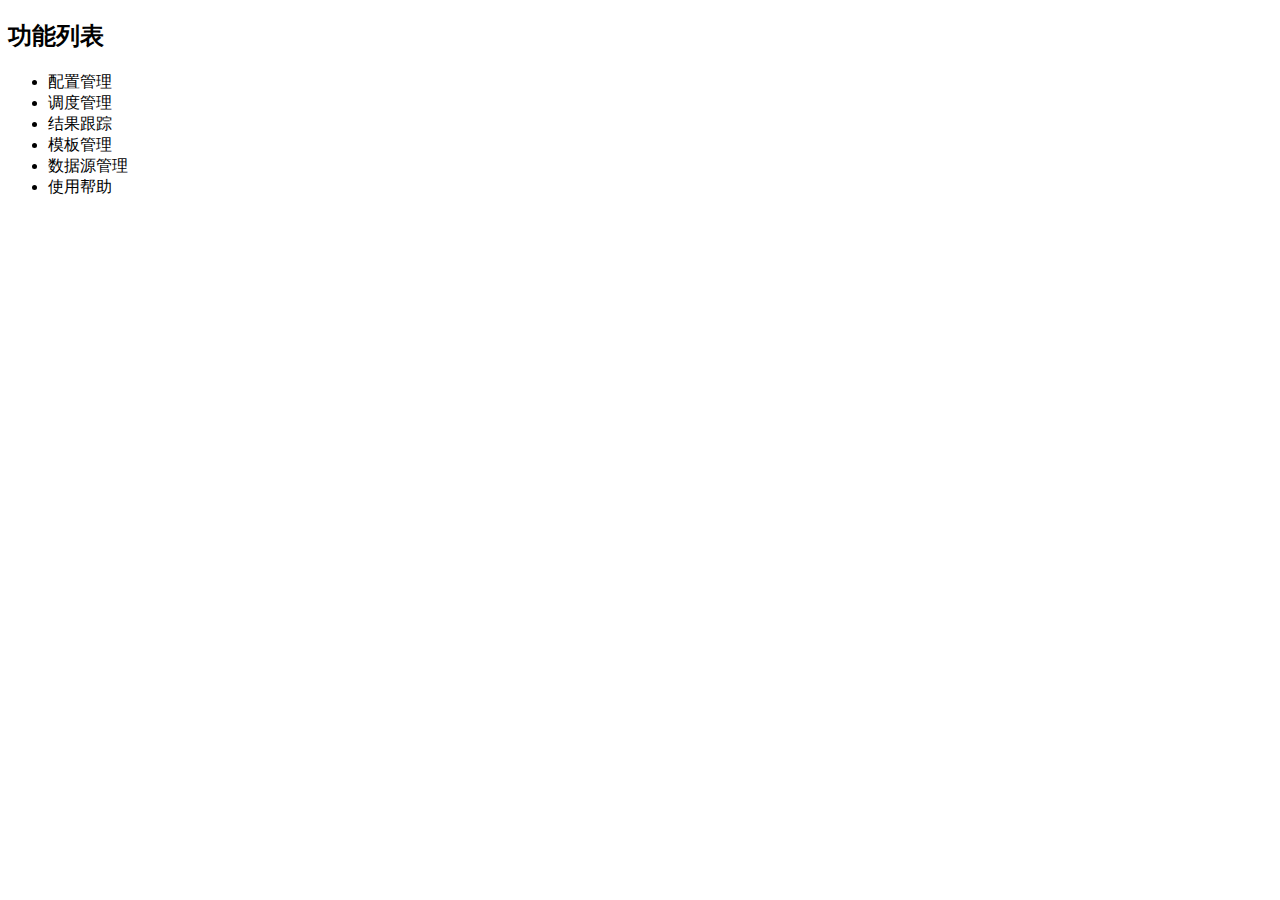
<file: src/main/resources/templates/index.html>
﻿<!DOCTYPE html>
<html xmlns="http://www.w3.org/1999/xhtml"
	xmlns:th="http://www.thymeleaf.org">
<head>
<meta th:include="base/resource :: header" />
<meta http-equiv="Content-Type" content="text/html; charset=utf-8" />
<script th:src="@{/js/index.js}"></script>
<title>数据迁移</title>
</head>
<body>
	<h2>功能列表</h2>
	<ul>
		<li><a th:href="@{/config}">配置管理</a></li>
		<li><a th:href="@{/schedule}">调度管理</a></li>
		<li><a th:href="@{/track}">结果跟踪</a></li>
		<li><a th:href="@{/template}">模板管理</a></li>
		<li><a th:href="@{/datasource}">数据源管理</a></li>
		<li><a th:href="@{/help}">使用帮助</a></li>
	</ul>
</body>
</html>
</file>
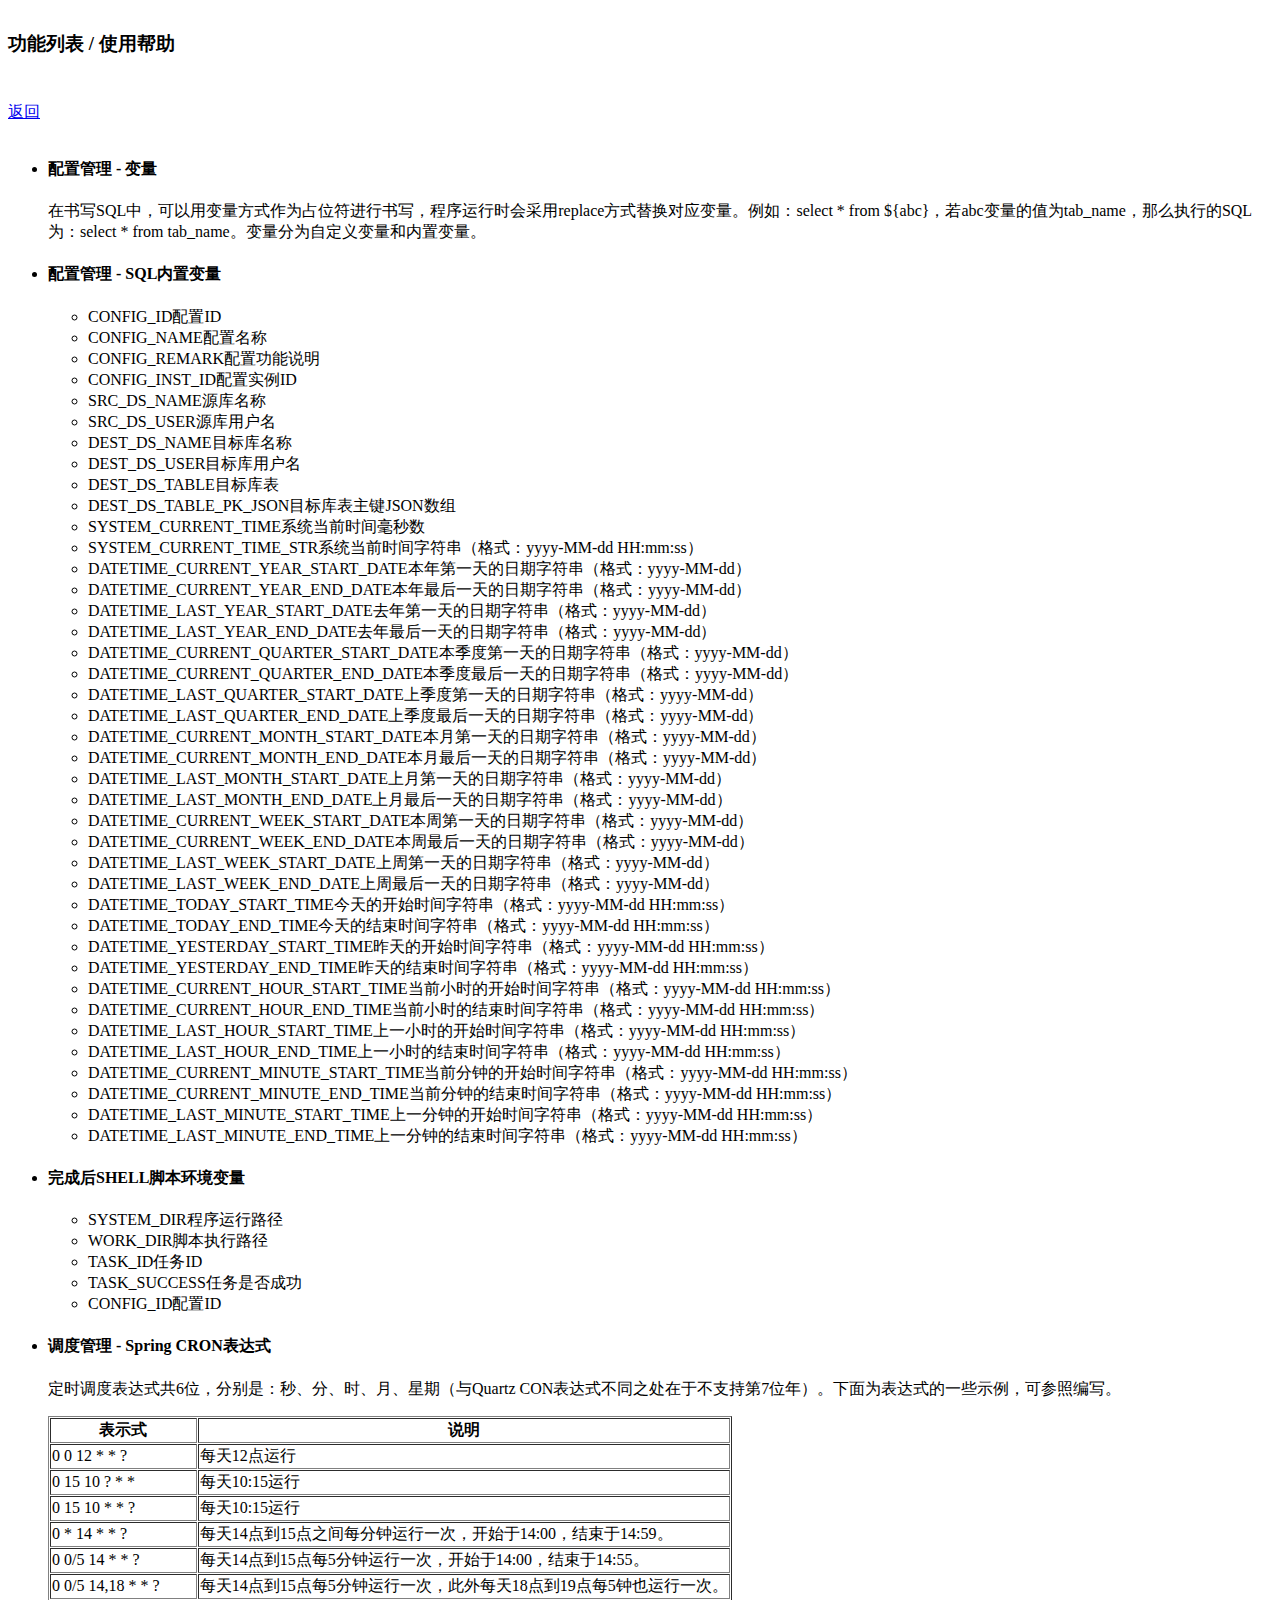
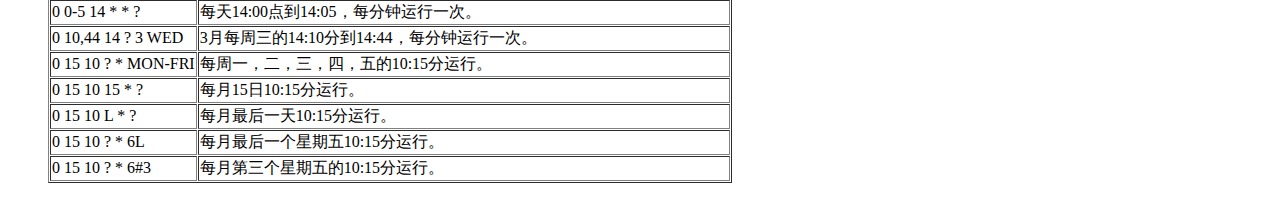
<file: src/main/resources/templates/help.html>
<!DOCTYPE html>
<html xmlns="http://www.w3.org/1999/xhtml"
	xmlns:th="http://www.thymeleaf.org">
<head>
<meta th:include="base/resource :: header" />
<meta http-equiv="Content-Type" content="text/html; charset=utf-8" />
<link th:href="@{/css/help.css}" rel="stylesheet" type="text/css" />
<title>使用帮助</title>
</head>
<body>
	<div class="container-fluid">
		<div class="row" style="line-height:50px;">
			<div class="col-10"><h3><a th:href="@{/}">功能列表</a> / 使用帮助</h3></div>
			<div class="col-2 text-right">
				<a href="javascript:history.go(-1);">返回</a>
			</div>
		</div>
		<div class="row">
			<div class="col-12">
				<ul>
					<li>
						<h4>配置管理 - 变量</h4>
						<p>在书写SQL中，可以用变量方式作为占位符进行书写，程序运行时会采用replace方式替换对应变量。例如：select * from ${abc}，若abc变量的值为tab_name，那么执行的SQL为：select * from tab_name。变量分为自定义变量和内置变量。</p>
					</li>
					<li>
						<h4>配置管理 - SQL内置变量</h4>
						<p>
							<ul>
								<li><span class="var-title">CONFIG_ID</span><span class="var-desc">配置ID</span></li>
								<li><span class="var-title">CONFIG_NAME</span><span class="var-desc">配置名称</span></li>
								<li><span class="var-title">CONFIG_REMARK</span><span class="var-desc">配置功能说明</span></li>
								<li><span class="var-title">CONFIG_INST_ID</span><span class="var-desc">配置实例ID</span></li>
								<li><span class="var-title">SRC_DS_NAME</span><span class="var-desc">源库名称</span></li>
								<li><span class="var-title">SRC_DS_USER</span><span class="var-desc">源库用户名</span></li>
								<li><span class="var-title">DEST_DS_NAME</span><span class="var-desc">目标库名称</span></li>
								<li><span class="var-title">DEST_DS_USER</span><span class="var-desc">目标库用户名</span></li>
								<li><span class="var-title">DEST_DS_TABLE</span><span class="var-desc">目标库表</span></li>
								<li><span class="var-title">DEST_DS_TABLE_PK_JSON</span><span class="var-desc">目标库表主键JSON数组</span></li>
								<li><span class="var-title">SYSTEM_CURRENT_TIME</span><span class="var-desc">系统当前时间毫秒数</span></li>
								<li><span class="var-title">SYSTEM_CURRENT_TIME_STR</span><span class="var-desc">系统当前时间字符串（格式：yyyy-MM-dd HH:mm:ss）</span></li>
								<li><span class="var-title">DATETIME_CURRENT_YEAR_START_DATE</span><span class="var-desc">本年第一天的日期字符串（格式：yyyy-MM-dd）</span></li>
								<li><span class="var-title">DATETIME_CURRENT_YEAR_END_DATE</span><span class="var-desc">本年最后一天的日期字符串（格式：yyyy-MM-dd）</span></li>
								<li><span class="var-title">DATETIME_LAST_YEAR_START_DATE</span><span class="var-desc">去年第一天的日期字符串（格式：yyyy-MM-dd）</span></li>
								<li><span class="var-title">DATETIME_LAST_YEAR_END_DATE</span><span class="var-desc">去年最后一天的日期字符串（格式：yyyy-MM-dd）</span></li>
								<li><span class="var-title">DATETIME_CURRENT_QUARTER_START_DATE</span><span class="var-desc">本季度第一天的日期字符串（格式：yyyy-MM-dd）</span></li>
								<li><span class="var-title">DATETIME_CURRENT_QUARTER_END_DATE</span><span class="var-desc">本季度最后一天的日期字符串（格式：yyyy-MM-dd）</span></li>
								<li><span class="var-title">DATETIME_LAST_QUARTER_START_DATE</span><span class="var-desc">上季度第一天的日期字符串（格式：yyyy-MM-dd）</span></li>
								<li><span class="var-title">DATETIME_LAST_QUARTER_END_DATE</span><span class="var-desc">上季度最后一天的日期字符串（格式：yyyy-MM-dd）</span></li>
								<li><span class="var-title">DATETIME_CURRENT_MONTH_START_DATE</span><span class="var-desc">本月第一天的日期字符串（格式：yyyy-MM-dd）</span></li>
								<li><span class="var-title">DATETIME_CURRENT_MONTH_END_DATE</span><span class="var-desc">本月最后一天的日期字符串（格式：yyyy-MM-dd）</span></li>
								<li><span class="var-title">DATETIME_LAST_MONTH_START_DATE</span><span class="var-desc">上月第一天的日期字符串（格式：yyyy-MM-dd）</span></li>
								<li><span class="var-title">DATETIME_LAST_MONTH_END_DATE</span><span class="var-desc">上月最后一天的日期字符串（格式：yyyy-MM-dd）</span></li>
								<li><span class="var-title">DATETIME_CURRENT_WEEK_START_DATE</span><span class="var-desc">本周第一天的日期字符串（格式：yyyy-MM-dd）</span></li>
								<li><span class="var-title">DATETIME_CURRENT_WEEK_END_DATE</span><span class="var-desc">本周最后一天的日期字符串（格式：yyyy-MM-dd）</span></li>
								<li><span class="var-title">DATETIME_LAST_WEEK_START_DATE</span><span class="var-desc">上周第一天的日期字符串（格式：yyyy-MM-dd）</span></li>
								<li><span class="var-title">DATETIME_LAST_WEEK_END_DATE</span><span class="var-desc">上周最后一天的日期字符串（格式：yyyy-MM-dd）</span></li>
								<li><span class="var-title">DATETIME_TODAY_START_TIME</span><span class="var-desc">今天的开始时间字符串（格式：yyyy-MM-dd HH:mm:ss）</span></li>
								<li><span class="var-title">DATETIME_TODAY_END_TIME</span><span class="var-desc">今天的结束时间字符串（格式：yyyy-MM-dd HH:mm:ss）</span></li>
								<li><span class="var-title">DATETIME_YESTERDAY_START_TIME</span><span class="var-desc">昨天的开始时间字符串（格式：yyyy-MM-dd HH:mm:ss）</span></li>
								<li><span class="var-title">DATETIME_YESTERDAY_END_TIME</span><span class="var-desc">昨天的结束时间字符串（格式：yyyy-MM-dd HH:mm:ss）</span></li>
								<li><span class="var-title">DATETIME_CURRENT_HOUR_START_TIME</span><span class="var-desc">当前小时的开始时间字符串（格式：yyyy-MM-dd HH:mm:ss）</span></li>
								<li><span class="var-title">DATETIME_CURRENT_HOUR_END_TIME</span><span class="var-desc">当前小时的结束时间字符串（格式：yyyy-MM-dd HH:mm:ss）</span></li>
								<li><span class="var-title">DATETIME_LAST_HOUR_START_TIME</span><span class="var-desc">上一小时的开始时间字符串（格式：yyyy-MM-dd HH:mm:ss）</span></li>
								<li><span class="var-title">DATETIME_LAST_HOUR_END_TIME</span><span class="var-desc">上一小时的结束时间字符串（格式：yyyy-MM-dd HH:mm:ss）</span></li>
								<li><span class="var-title">DATETIME_CURRENT_MINUTE_START_TIME</span><span class="var-desc">当前分钟的开始时间字符串（格式：yyyy-MM-dd HH:mm:ss）</span></li>
								<li><span class="var-title">DATETIME_CURRENT_MINUTE_END_TIME</span><span class="var-desc">当前分钟的结束时间字符串（格式：yyyy-MM-dd HH:mm:ss）</span></li>
								<li><span class="var-title">DATETIME_LAST_MINUTE_START_TIME</span><span class="var-desc">上一分钟的开始时间字符串（格式：yyyy-MM-dd HH:mm:ss）</span></li>
								<li><span class="var-title">DATETIME_LAST_MINUTE_END_TIME</span><span class="var-desc">上一分钟的结束时间字符串（格式：yyyy-MM-dd HH:mm:ss）</span></li>
							</ul>
						</p>
					</li>
					<li>
						<h4>完成后SHELL脚本环境变量</h4>
						<p>
							<ul>
								<li><span class="var-title">SYSTEM_DIR</span><span class="var-desc">程序运行路径</span></li>
								<li><span class="var-title">WORK_DIR</span><span class="var-desc">脚本执行路径</span></li>
								<li><span class="var-title">TASK_ID</span><span class="var-desc">任务ID</span></li>
								<li><span class="var-title">TASK_SUCCESS</span><span class="var-desc">任务是否成功</span></li>
								<li><span class="var-title">CONFIG_ID</span><span class="var-desc">配置ID</span></li>
							</ul>
						</p>
					</li>
					<li>
						<h4>调度管理 - Spring CRON表达式</h4>
						<p>定时调度表达式共6位，分别是：秒、分、时、月、星期（与Quartz CON表达式不同之处在于不支持第7位年）。下面为表达式的一些示例，可参照编写。</p>
						<table border="1" cellspacing="1" cellpadding="1">
							<tr>
								<th class="text-center">表示式</th>
								<th class="text-center">说明</th>
							</tr>
							<tr>
								<td>0 0 12 * * ? </td>
								<td>每天12点运行</td>
							</tr>
							<tr>
								<td>0 15 10 ? * *</td>
								<td>每天10:15运行</td>
							</tr>
							<tr>
								<td>0 15 10 * * ?</td>
								<td>每天10:15运行</td>
							</tr>
							<tr>
								<td>0 * 14 * * ?</td>
								<td>每天14点到15点之间每分钟运行一次，开始于14:00，结束于14:59。</td>
							</tr>
							<tr>
								<td>0 0/5 14 * * ?</td>
								<td>每天14点到15点每5分钟运行一次，开始于14:00，结束于14:55。</td>
							</tr>
							<tr>
								<td>0 0/5 14,18 * * ?</td>
								<td>每天14点到15点每5分钟运行一次，此外每天18点到19点每5钟也运行一次。</td>
							</tr>
							<tr>
								<td>0 0-5 14 * * ?</td>
								<td>每天14:00点到14:05，每分钟运行一次。</td>
							</tr>
							<tr>
								<td>0 10,44 14 ? 3 WED</td>
								<td>3月每周三的14:10分到14:44，每分钟运行一次。</td>
							</tr>
							<tr>
								<td>0 15 10 ? * MON-FRI</td>
								<td>每周一，二，三，四，五的10:15分运行。</td>
							</tr>
							<tr>
								<td>0 15 10 15 * ?</td>
								<td>每月15日10:15分运行。</td>
							</tr>
							<tr>
								<td>0 15 10 L * ?</td>
								<td>每月最后一天10:15分运行。</td>
							</tr>
							<tr>
								<td>0 15 10 ? * 6L</td>
								<td>每月最后一个星期五10:15分运行。</td>
							</tr>
							<tr>
								<td>0 15 10 ? * 6#3</td>
								<td>每月第三个星期五的10:15分运行。</td>
							</tr>
						</table>
					</li>
				</ul>
			</div>
		</div>
	</div>
</body>
</html>
</file>
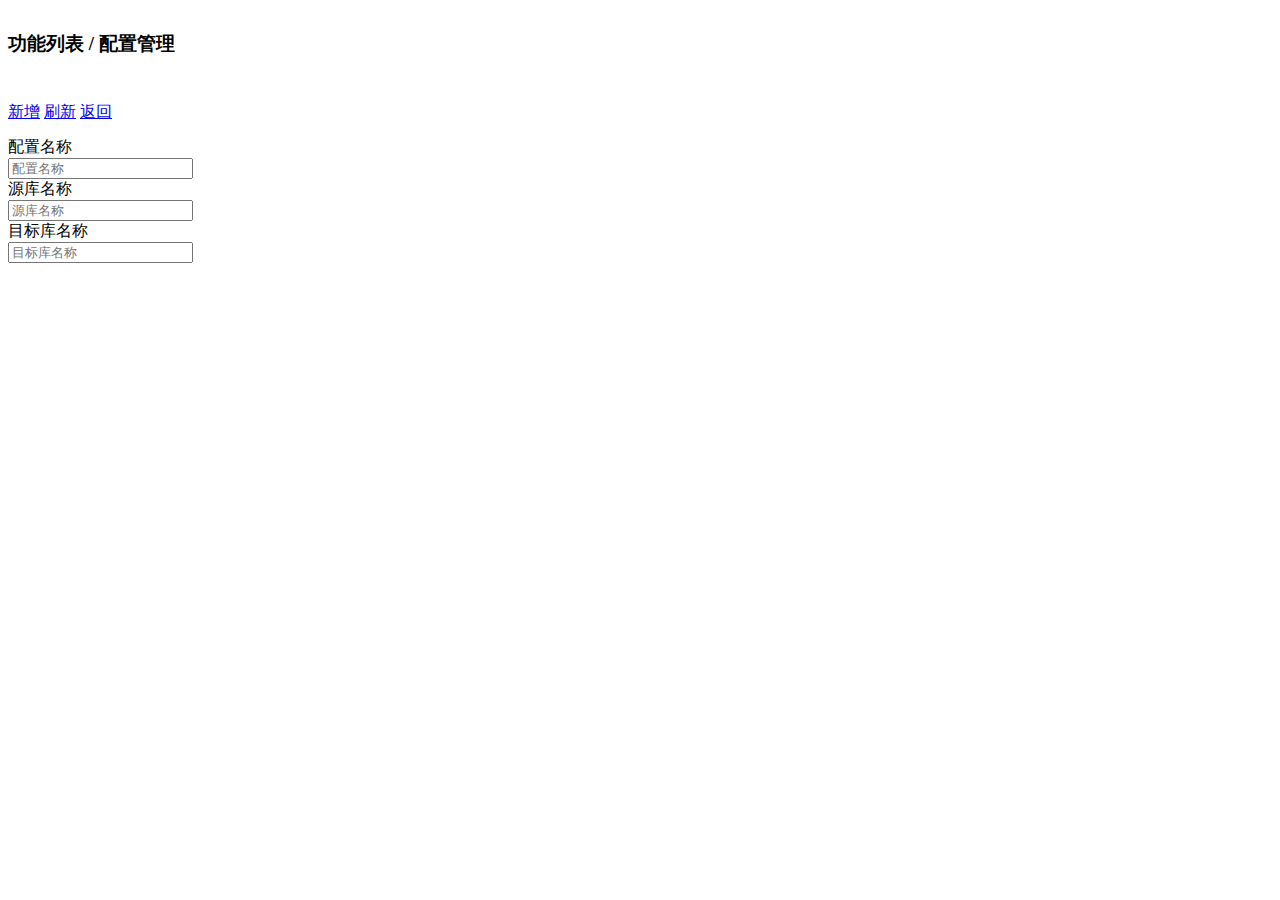
<file: src/main/resources/templates/pages/config.html>
﻿<!DOCTYPE html>
<html xmlns="http://www.w3.org/1999/xhtml"
	xmlns:th="http://www.thymeleaf.org">
<head>
<meta th:include="base/resource :: header" />
<meta http-equiv="Content-Type" content="text/html; charset=utf-8" />
<link th:href="@{/css/pages/config.css}" rel="stylesheet" type="text/css" />
<script th:src="@{/js/pages/config.js}"></script>
<title>配置管理</title>
</head>
<body>
	<div class="container-fluid">
		<div class="row" style="line-height:50px;">
			<div class="col-10"><h3><a th:href="@{/}">功能列表</a> / 配置管理</h3></div>
			<div class="col-2 text-right">
				<a id="addConfig" href="javascript:void(0);">新增</a>
				<a id="refreshTable" href="javascript:void(0);">刷新</a>
				<a href="javascript:history.go(-1);">返回</a>
			</div>
		</div>
		<form class="condition-form">
			<div class="form-row">
				<div class="form-group col-md-4 row">
					<label class="col-3 col-form-label text-right" for="conditionName">配置名称</label>
					<div class="col-8">
						<input type="text" class="form-control" id="conditionName" placeholder="配置名称">
					</div>
				</div>
				<div class="form-group col-md-4 row">
					<label class="col-3 col-form-label text-right" for="conditionSrcDsName">源库名称</label>
					<div class="col-8">
						<input type="text" class="form-control" id="conditionSrcDsName" placeholder="源库名称">
					</div>
				</div>
				<div class="form-group col-md-4 row">
					<label class="col-3 col-form-label text-right" for="conditionDestDsName">目标库名称</label>
					<div class="col-8">
						<input type="text" class="form-control" id="conditionDestDsName" placeholder="目标库名称">
					</div>
				</div>
			</div>
		</form>
		<table id="configTable"></table>
	</div>
</body>
</html>
</file>
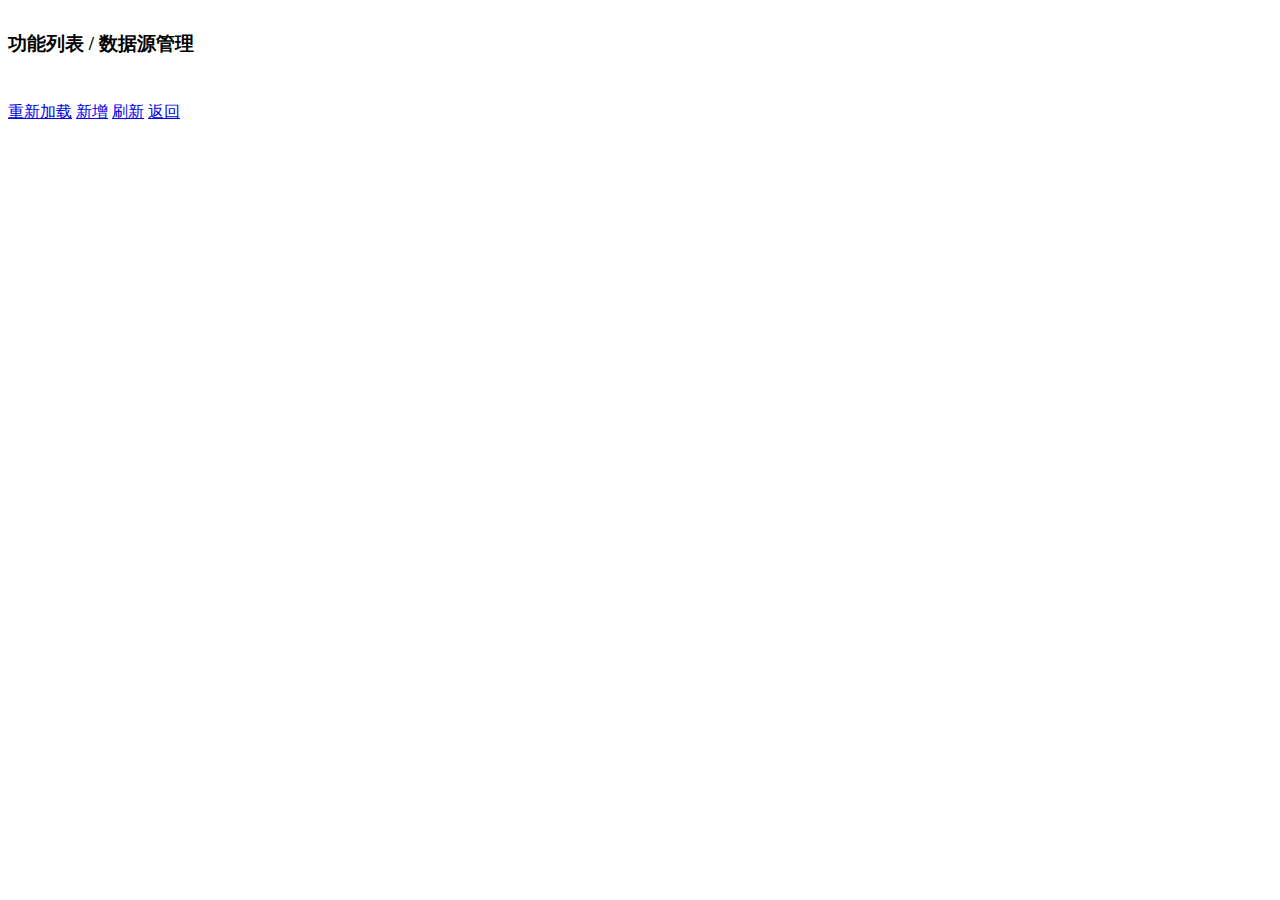
<file: src/main/resources/templates/pages/datasource.html>
<!DOCTYPE html>
<html xmlns="http://www.w3.org/1999/xhtml"
	xmlns:th="http://www.thymeleaf.org">
<head>
<meta th:include="base/resource :: header" />
<meta http-equiv="Content-Type" content="text/html; charset=utf-8" />
<script th:src="@{/js/pages/datasource.js}"></script>
<title>调度管理</title>
</head>
<body>
	<div class="container-fluid">
		<div class="row" style="line-height:50px;">
			<div class="col-10"><h3><a th:href="@{/}">功能列表</a> / 数据源管理</h3></div>
			<div class="col-2 text-right">
				<a id="reloadDatasource" href="javascript:void(0);">重新加载</a>
				<a id="addDatasource" href="javascript:void(0);">新增</a>
				<a id="refreshTable" href="javascript:void(0);">刷新</a>
				<a href="javascript:history.go(-1);">返回</a>
			</div>
		</div>
		<table id="datasourceTable"></table>
	</div>
</body>
</html>
</file>
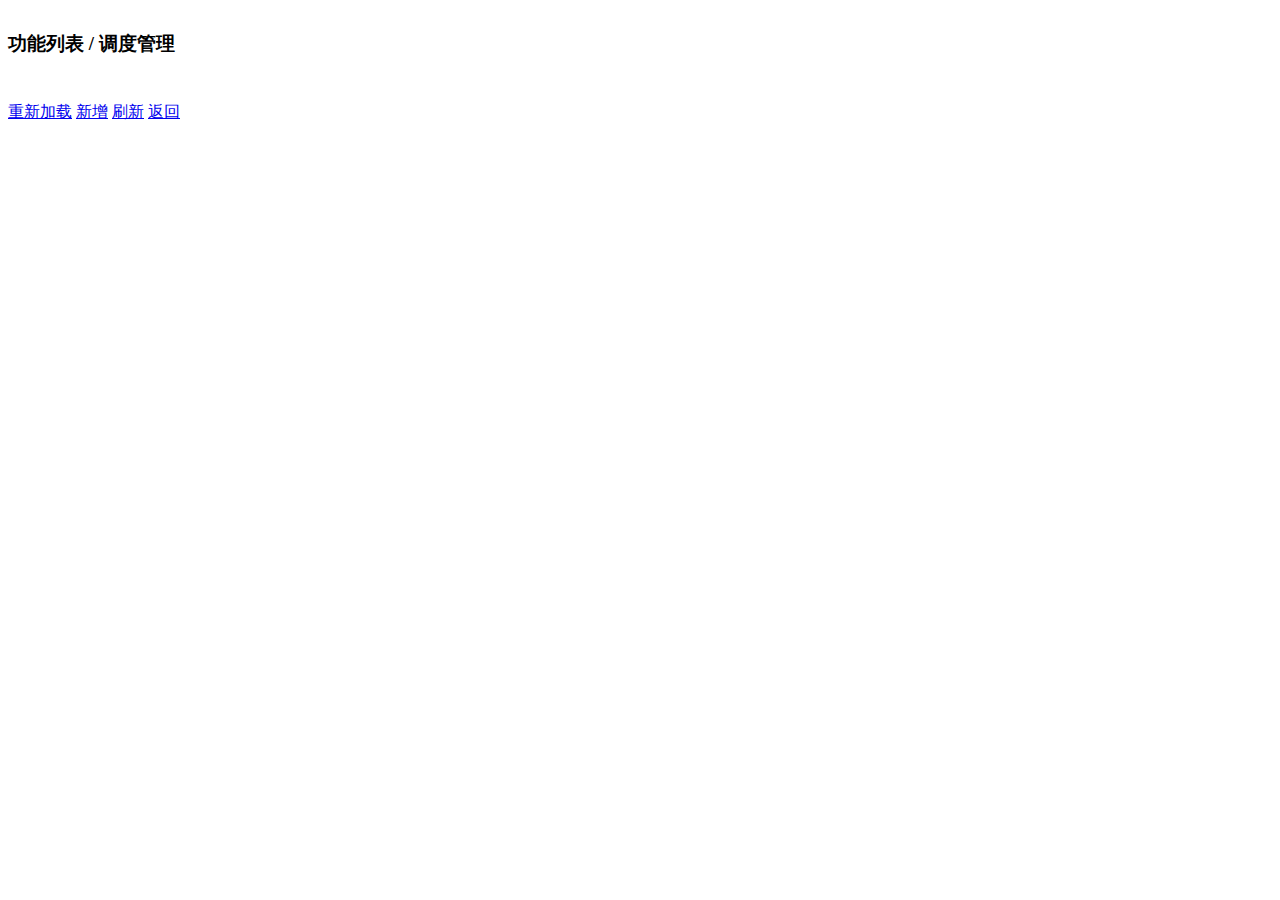
<file: src/main/resources/templates/pages/schedule.html>
<!DOCTYPE html>
<html xmlns="http://www.w3.org/1999/xhtml"
	xmlns:th="http://www.thymeleaf.org">
<head>
<meta th:include="base/resource :: header" />
<meta http-equiv="Content-Type" content="text/html; charset=utf-8" />
<link th:href="@{/css/pages/schedule.css}" rel="stylesheet" type="text/css" />
<script th:src="@{/js/pages/schedule.js}"></script>
<title>调度管理</title>
</head>
<body>
	<div class="container-fluid">
		<div class="row" style="line-height:50px;">
			<div class="col-10"><h3><a th:href="@{/}">功能列表</a> / 调度管理</h3></div>
			<div class="col-2 text-right">
				<a id="reloadSchedule" href="javascript:void(0);">重新加载</a>
				<a id="addSchedule" href="javascript:void(0);">新增</a>
				<a id="refreshTable" href="javascript:void(0);">刷新</a>
				<a href="javascript:history.go(-1);">返回</a>
			</div>
		</div>
		<table id="scheduleTable"></table>
	</div>
</body>
</html>
</file>
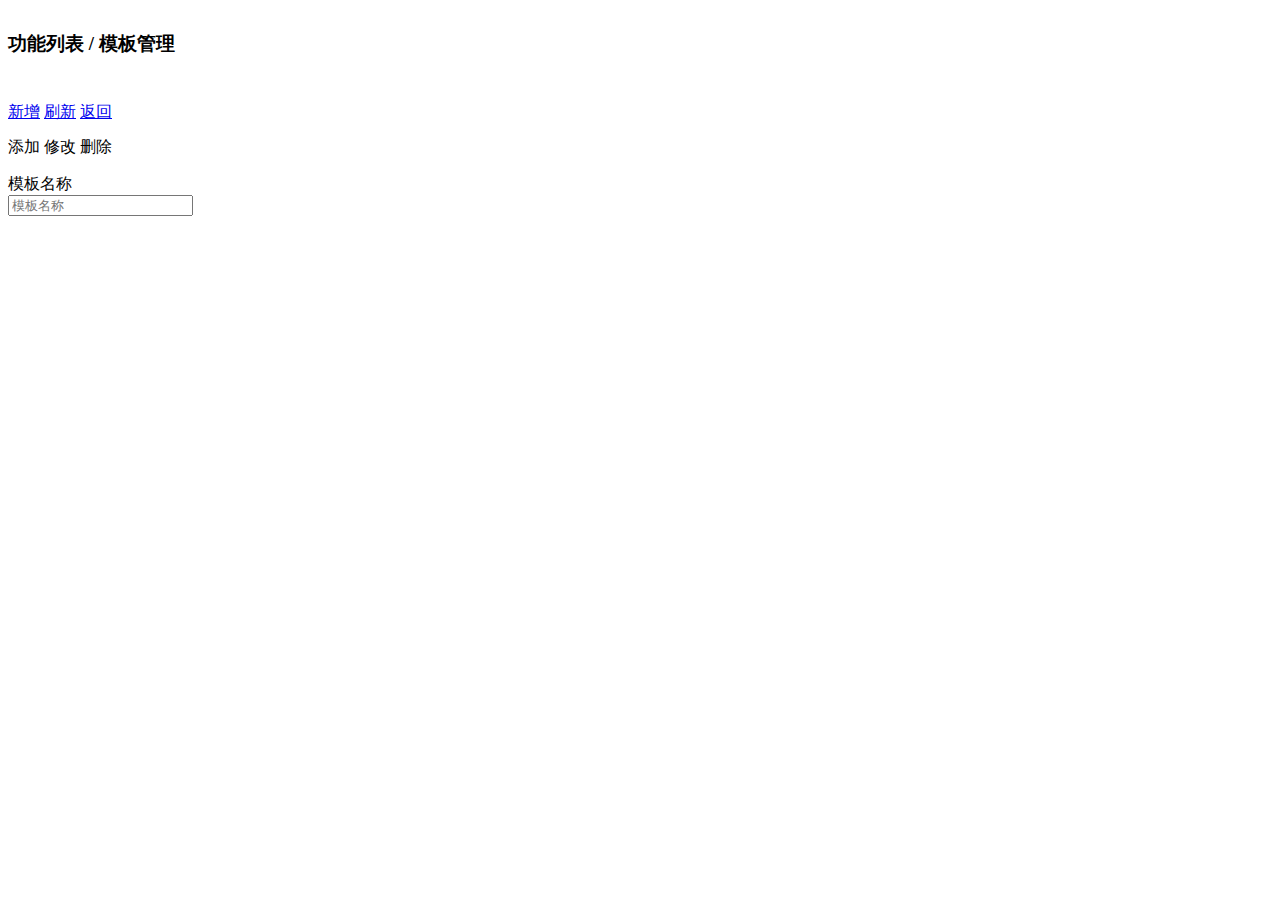
<file: src/main/resources/templates/pages/template.html>
<!DOCTYPE html>
<html xmlns="http://www.w3.org/1999/xhtml"
	xmlns:th="http://www.thymeleaf.org">
<head>
<meta th:include="base/resource :: header" />
<meta http-equiv="Content-Type" content="text/html; charset=utf-8" />
<link th:href="@{/css/pages/template.css}" rel="stylesheet" type="text/css" />
<script th:src="@{/js/pages/template.js}"></script>
<title>模板管理</title>
</head>
<body>
	<div class="container-fluid">
		<div class="row" style="line-height:50px;">
			<div class="col-10"><h3><a th:href="@{/}">功能列表</a> / 模板管理</h3></div>
			<div class="col-2 text-right">
				<a id="addTemplate" href="javascript:void(0);">新增</a>
				<a id="refreshTable" href="javascript:void(0);">刷新</a>
				<a href="javascript:history.go(-1);">返回</a>
			</div>
		</div>
		<div class="row">
			<div class="col-3">
				<div class="card template-group-cont">
					<div class="card-header text-right">
						<span class="template-group-btn" id="addGroupBtn">
							<i class="fa fa-plus"></i> 添加
						</span>
						<span class="template-group-btn" id="updateGroupBtn">
							<i class="fa fa-pencil"></i> 修改
						</span>
						<span class="template-group-btn" id="deleteGroupBtn">
							<i class="fa fa-remove"></i> 删除
						</span>
					</div>
					<div class="card-body">
						<ul id="templateGroupTree" class="ztree"></ul>
					</div>
				</div>
			</div>
			<div class="col-9">
				<form class="condition-form">
					<div class="form-row">
						<div class="form-group col-md-4 row">
							<label class="col-3 col-form-label text-right" for="conditionName">模板名称</label>
							<div class="col-8">
								<input type="text" class="form-control" id="conditionName" placeholder="模板名称">
							</div>
						</div>
					</div>
				</form>
				<input id="groupPath" type="hidden" value="">
				<table id="templateTable"></table>
			</div>
		</div>
	</div>
</body>
</html>
</file>
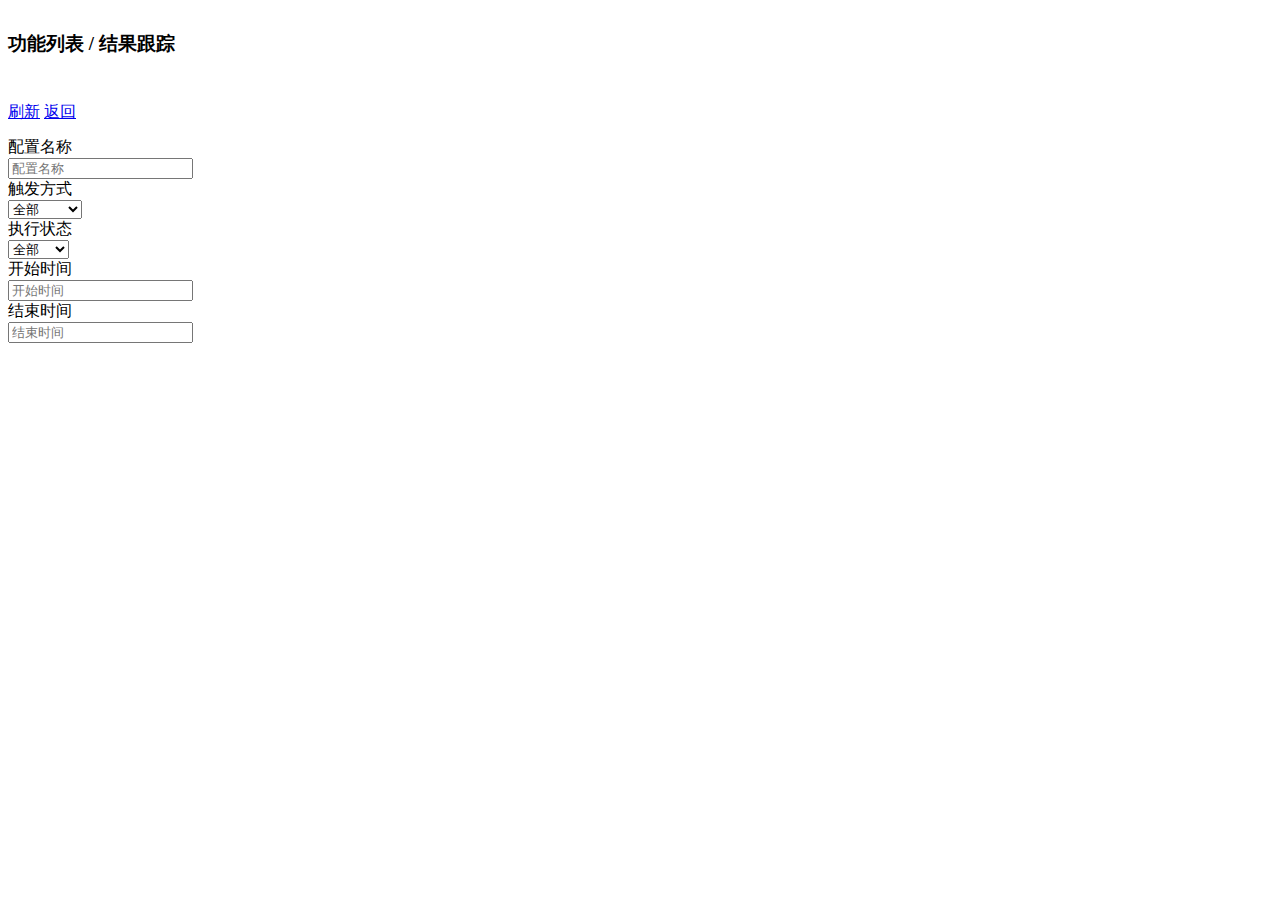
<file: src/main/resources/templates/pages/track.html>
<!DOCTYPE html>
<html xmlns="http://www.w3.org/1999/xhtml"
	xmlns:th="http://www.thymeleaf.org">
<head>
<meta th:include="base/resource :: header" />
<meta http-equiv="Content-Type" content="text/html; charset=utf-8" />
<script th:src="@{/js/pages/track.js}"></script>
<title>结果跟踪</title>
</head>
<body>
	<div class="container-fluid">
		<div class="row" style="line-height:50px;">
			<div class="col-10"><h3><a th:href="@{/}">功能列表</a> / 结果跟踪</h3></div>
			<div class="col-2 text-right">
				<a id="refreshTable" href="javascript:void(0);">刷新</a>
				<a href="javascript:history.go(-1);">返回</a>
			</div>
		</div>
		<form class="condition-form">
			<div class="form-row">
				<div class="form-group col-md-4 row">
					<label class="col-3 col-form-label text-right" for="conditionConfigName">配置名称</label>
					<div class="col-8">
						<input type="text" class="form-control" id="conditionConfigName" placeholder="配置名称">
					</div>
				</div>
				<div class="form-group col-md-4 row">
					<label class="col-3 col-form-label text-right" for="conditionTriggerType">触发方式</label>
					<div class="col-8">
						<select class="custom-select" id="conditionTriggerType">
							<option value="">全部</option>
							<option value="1">定时触发</option>
							<option value="0">手动触发</option>
						</select>
					</div>
				</div>
				<div class="form-group col-md-4 row">
					<label class="col-3 col-form-label text-right" for="conditionStatus">执行状态</label>
					<div class="col-8">
						<select class="custom-select" id="conditionStatus">
							<option value="">全部</option>
							<option value="1">成功</option>
							<option value="2">失败</option>
							<option value="3">运行中</option>
							<option value="4">超时</option>
							<option value="0">就绪</option>
						</select>
					</div>
				</div>
				<div class="form-group col-md-4 row">
					<label class="col-3 col-form-label text-right" for="conditionStartTime">开始时间</label>
					<div class="col-8 date">
						<input type="text" class="form-control dateinput" id="conditionStartTime" placeholder="开始时间">
					</div>
				</div>
				<div class="form-group col-md-4 row">
					<label class="col-3 col-form-label text-right" for="conditionEndTime">结束时间</label>
					<div class="col-8 date">
						<input type="text" class="form-control dateinput" id="conditionEndTime" placeholder="结束时间">
					</div>
				</div>
			</div>
		</form>
		<input type="hidden" id="configId" th:value="${configId}"/>
		<table id="traceTable"></table>
	</div>
</body>
</html>
</file>
